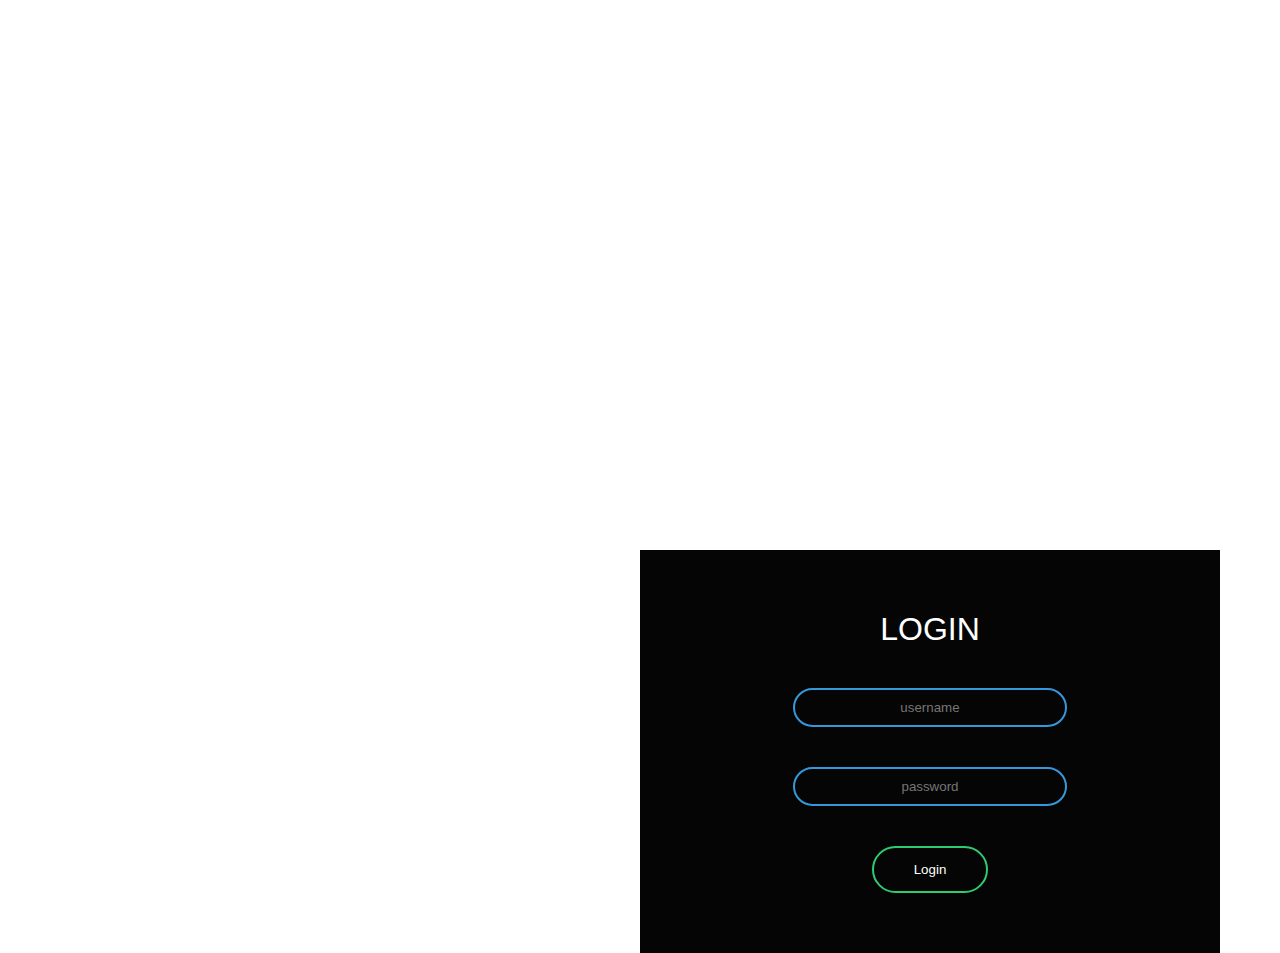
<file: index.html>
<!DOCTYPE html>
<html lang="en">
<head>
    <meta charset="UTF-8">
    <meta http-equiv="X-UA-Compatible" content="IE=edge">
    <meta name="viewport" content="width=device-width, initial-scale=1.0">
    <title>to do app</title>
    <link href="https://cdn.jsdelivr.net/npm/bootstrap@5.0.0-beta2/dist/css/bootstrap.min.css" rel="stylesheet" integrity="sha384-BmbxuPwQa2lc/FVzBcNJ7UAyJxM6wuqIj61tLrc4wSX0szH/Ev+nYRRuWlolflfl" crossorigin="anonymous">
    <script src="https://cdn.jsdelivr.net/npm/bootstrap@5.0.0-beta2/dist/js/bootstrap.bundle.min.js" integrity="sha384-b5kHyXgcpbZJO/tY9Ul7kGkf1S0CWuKcCD38l8YkeH8z8QjE0GmW1gYU5S9FOnJ0" crossorigin="anonymous"></script>
    <script src="https://cdn.jsdelivr.net/npm/@popperjs/core@2.6.0/dist/umd/popper.min.js" integrity="sha384-KsvD1yqQ1/1+IA7gi3P0tyJcT3vR+NdBTt13hSJ2lnve8agRGXTTyNaBYmCR/Nwi" crossorigin="anonymous"></script>
    <script src="https://cdn.jsdelivr.net/npm/bootstrap@5.0.0-beta2/dist/js/bootstrap.min.js" integrity="sha384-nsg8ua9HAw1y0W1btsyWgBklPnCUAFLuTMS2G72MMONqmOymq585AcH49TLBQObG" crossorigin="anonymous"></script>
    <link rel="stylesheet" href="./css/style.css">
    <script src="https://ajax.googleapis.com/ajax/libs/jquery/3.5.1/jquery.min.js"></script>    
<body><div class="container">
    <div class="row">
        <div class="col-md-6">
            <div class="card">
                <form action="./todo.html" class="box" onsubmit="return check()">
                    <h1>Login</h1>
                    <input type="text" name="" placeholder="username" id="username" required>
                     <input type="password" id="password" name="" placeholder="password" required>
                    <input type="submit" name="" value="Login" href="#">
                </form>
            </div>
        </div>
    </div>
</div><script src="./js/login.js"></script>
<script>
$(window).ready(function () { 
    $("form").submit(function (e) { 
        e.preventDefault(); 
        var name = $("#name").val(); 
        setTimeout(function () { 
            console.log("After timeout"); 
            $('#name').val(''); 
        }, 100); 
        return validate();
    }) 
}) 
</script> 
</body></html>
</file>
<file: css/style.css>
body {
    margin: 0;
    padding: 0;
    font-family: sans-serif;
    background: linear-gradient(to right, #a08d8d, #0a3668)
}

.box {
    width: 500px;
    padding: 40px;
    position: absolute;
    top: 50%;
    left: 50%;
    background: #050505;
    text-align: center;
    transition: 0.25s;
    margin-top: 100px
}

.box input[type="text"],
.box input[type="password"] {
    border: 0;
    background: none;
    display: block;
    margin: 40px auto;
    text-align: center;
    border: 2px solid #3498db;
    padding: 10px 10px;
    width: 250px;
    outline: none;
    color: white;
    border-radius: 24px;
    transition: 0.25s
}

.box h1 {
    color: white;
    text-transform: uppercase;
    font-weight: 500
}

.box input[type="text"]:focus,
.box input[type="password"]:focus {
     border-color: #2ecc71
}

.box input[type="submit"] {
    border: 0;
    background: none;
    display: block;
    margin: 20px auto;
    text-align: center;
    border: 2px solid #2ecc71;
    padding: 14px 40px;
    outline: none;
    color: white;
    border-radius: 24px;
    transition: 0.25s;
    cursor: pointer
}

.box input[type="submit"]:hover {
    background: #2ecc71
}
</file>
